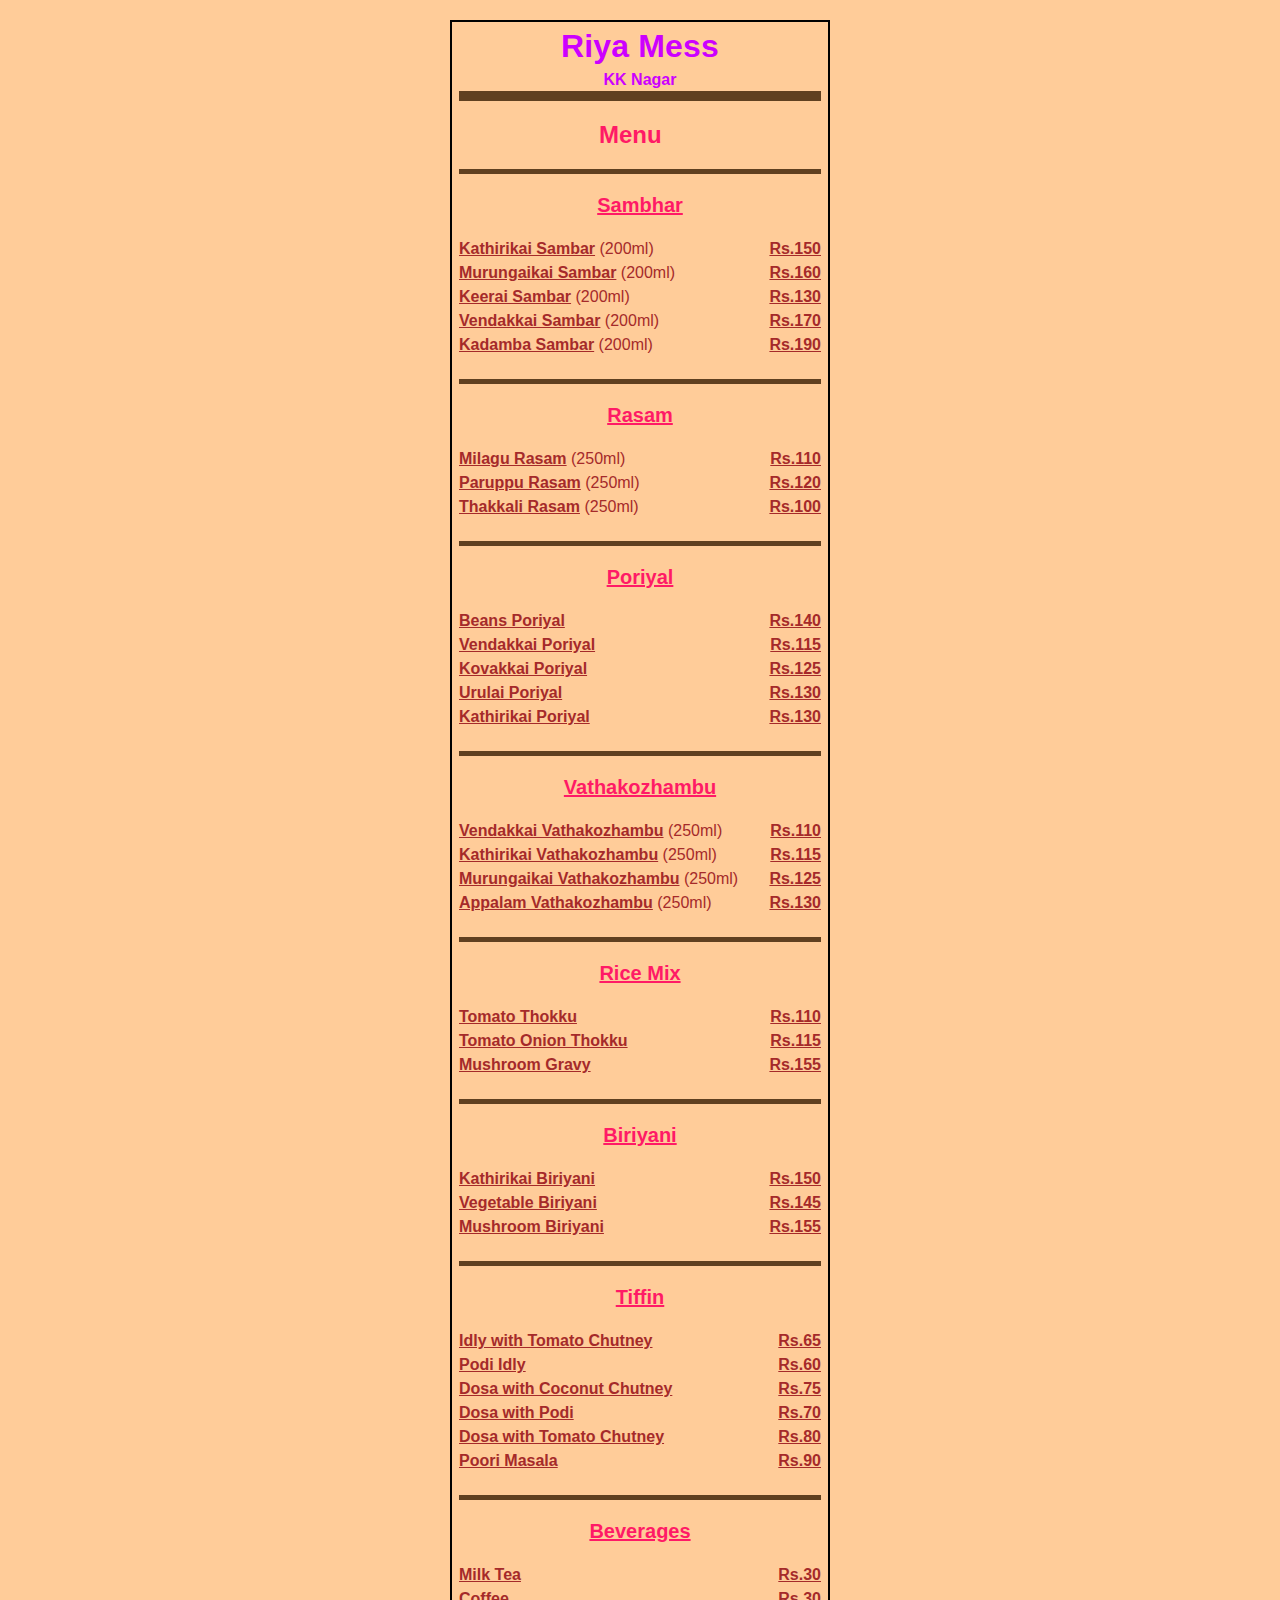
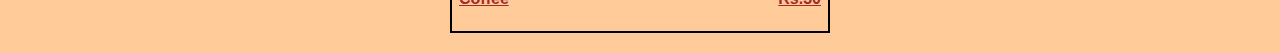
<file: index.html>
<!DOCTYPE html>
<html lang="en">
    <head>
        <meta charset="UTF-8">
        <meta name="viewport" content="width=device-width, initial-scale=1.0">
        <link rel="stylesheet" href="styles.css">
        <link rel="stylesheet" href="https://fonts.googleapis.com/css?family=Open+Sans:400,700,800">
        <title>Riya Mess</title>
    </head>
    <body>
        <div class="label">
            <header>
                <h1 class="bold">Riya Mess</h1>
                <p class="bold add">KK Nagar</p>
                <div class="divider lg"></div>
                <h2 class="menu">Menu</h2>
            </header>
            <div class="divider md"></div>
            <div class="menu-header">
                <h3>Sambhar</h3>
            </div>
            <!-- <div class="divider"></div> -->
            <div class="menu-item"><span class="bold"><u>Kathirikai Sambar</u></span> (200ml) <span class="right bold"><u>Rs.150</u></span></div>
            <div class="menu-item"><span class="bold"><u>Murungaikai Sambar</u></span> (200ml) <span class="right bold"><u>Rs.160</u></span></div>
            <div class="menu-item"><span class="bold"><u>Keerai Sambar</u></span> (200ml) <span class="right bold"><u>Rs.130</u></span></div>
            <div class="menu-item"><span class="bold"><u>Vendakkai Sambar</u></span> (200ml) <span class="right bold"><u>Rs.170</u></span></div>
            <div class="menu-item"><span class="bold"><u>Kadamba Sambar</u></span> (200ml) <span class="right bold"><u>Rs.190</u></span></div>
            <div class="space"></div>
            <div class="divider md"></div>
            <div class="menu-header">
                <h3>Rasam</h3>
            </div>
            <div class="menu-item"><span class="bold"><u>Milagu Rasam</u></span> (250ml) <span class="right bold"><u>Rs.110</u></span></div>
            <div class="menu-item"><span class="bold"><u>Paruppu Rasam</u></span> (250ml) <span class="right bold"><u>Rs.120</u></span></div>
            <div class="menu-item"><span class="bold"><u>Thakkali Rasam</u></span> (250ml) <span class="right bold"><u>Rs.100</u></span></div>
            <div class="space"></div>
            <div class="divider md"></div>
            <div class="menu-header">
                <h3>Poriyal</h3>
            </div>
            <div class="menu-item"><span class="bold"><u>Beans Poriyal</u></span><span class="right bold"><u>Rs.140</u></span></div>
            <div class="menu-item"><span class="bold"><u>Vendakkai Poriyal</u></span><span class="right bold"><u>Rs.115</u></span></div>
            <div class="menu-item"><span class="bold"><u>Kovakkai Poriyal</u></span><span class="right bold"><u>Rs.125</u></span></div>
            <div class="menu-item"><span class="bold"><u>Urulai Poriyal</u></span><span class="right bold"><u>Rs.130</u></span></div>
            <div class="menu-item"><span class="bold"><u>Kathirikai Poriyal</u></span><span class="right bold"><u>Rs.130</u></span></div>
            <div class="space"></div>
            <div class="divider md"></div>
            <div class="menu-header">
                <h3>Vathakozhambu</h3>
            </div>
            <div class="menu-item"><span class="bold"><u>Vendakkai Vathakozhambu</u></span> (250ml) <span class="right bold"><u>Rs.110</u></span></div>
            <div class="menu-item"><span class="bold"><u>Kathirikai Vathakozhambu</u></span> (250ml) <span class="right bold"><u>Rs.115</u></span></div>
            <div class="menu-item"><span class="bold"><u>Murungaikai Vathakozhambu</u></span> (250ml) <span class="right bold"><u>Rs.125</u></span></div>
            <div class="menu-item"><span class="bold"><u>Appalam Vathakozhambu</u></span> (250ml) <span class="right bold"><u>Rs.130</u></span></div>
            <div class="space"></div>
            <div class="divider md"></div>
            <div class="menu-header">
                <h3>Rice Mix</h3>
            </div>
            <div class="menu-item"><span class="bold"><u>Tomato Thokku</u></span><span class="right bold"><u>Rs.110</u></span></div>
            <div class="menu-item"><span class="bold"><u>Tomato Onion Thokku</u></span><span class="right bold"><u>Rs.115</u></span></div>
            <div class="menu-item"><span class="bold"><u>Mushroom Gravy</u></span><span class="right bold"><u>Rs.155</u></span></div>
            <div class="space"></div>
            <div class="divider md"></div>
            <div class="menu-header">
                <h3>Biriyani</h3>
            </div>
            <div class="menu-item"><span class="bold"><u>Kathirikai Biriyani</u></span><span class="right bold"><u>Rs.150</u></span></div>
            <div class="menu-item"><span class="bold"><u>Vegetable Biriyani</u></span><span class="right bold"><u>Rs.145</u></span></div>
            <div class="menu-item"><span class="bold"><u>Mushroom Biriyani</u></span><span class="right bold"><u>Rs.155</u></span></div>
            <div class="space"></div>
            <div class="divider md"></div>
            <div class="menu-header">
                <h3>Tiffin</h3>
            </div>
            <div class="menu-item"><span class="bold"><u>Idly with Tomato Chutney</u></span><span class="right bold"><u>Rs.65</u></span></div>
            <div class="menu-item"><span class="bold"><u>Podi Idly</u></span><span class="right bold"><u>Rs.60</u></span></div>
            <div class="menu-item"><span class="bold"><u>Dosa with Coconut Chutney</u></span><span class="right bold"><u>Rs.75</u></span></div>
            <div class="menu-item"><span class="bold"><u>Dosa with Podi</u></span><span class="right bold"><u>Rs.70</u></span></div>
            <div class="menu-item"><span class="bold"><u>Dosa with Tomato Chutney</u></span><span class="right bold"><u>Rs.80</u></span></div>
            <div class="menu-item"><span class="bold"><u>Poori Masala</u></span><span class="right bold"><u>Rs.90</u></span></div>
            <div class="space"></div>
            <div class="divider md"></div>
            <div class="menu-header">
                <h3>Beverages</h3>
            </div>
            <div class="menu-item"><span class="bold"><u>Milk Tea</u></span><span class="right bold"><u>Rs.30</u></span></div>
            <div class="menu-item"><span class="bold"><u>Coffee</u></span><span class="right bold"><u>Rs.30</u></span></div>
            <div class="space"></div>
            
        </div>

    </body>
    <footer>
        
    </footer>
</html>
</file>
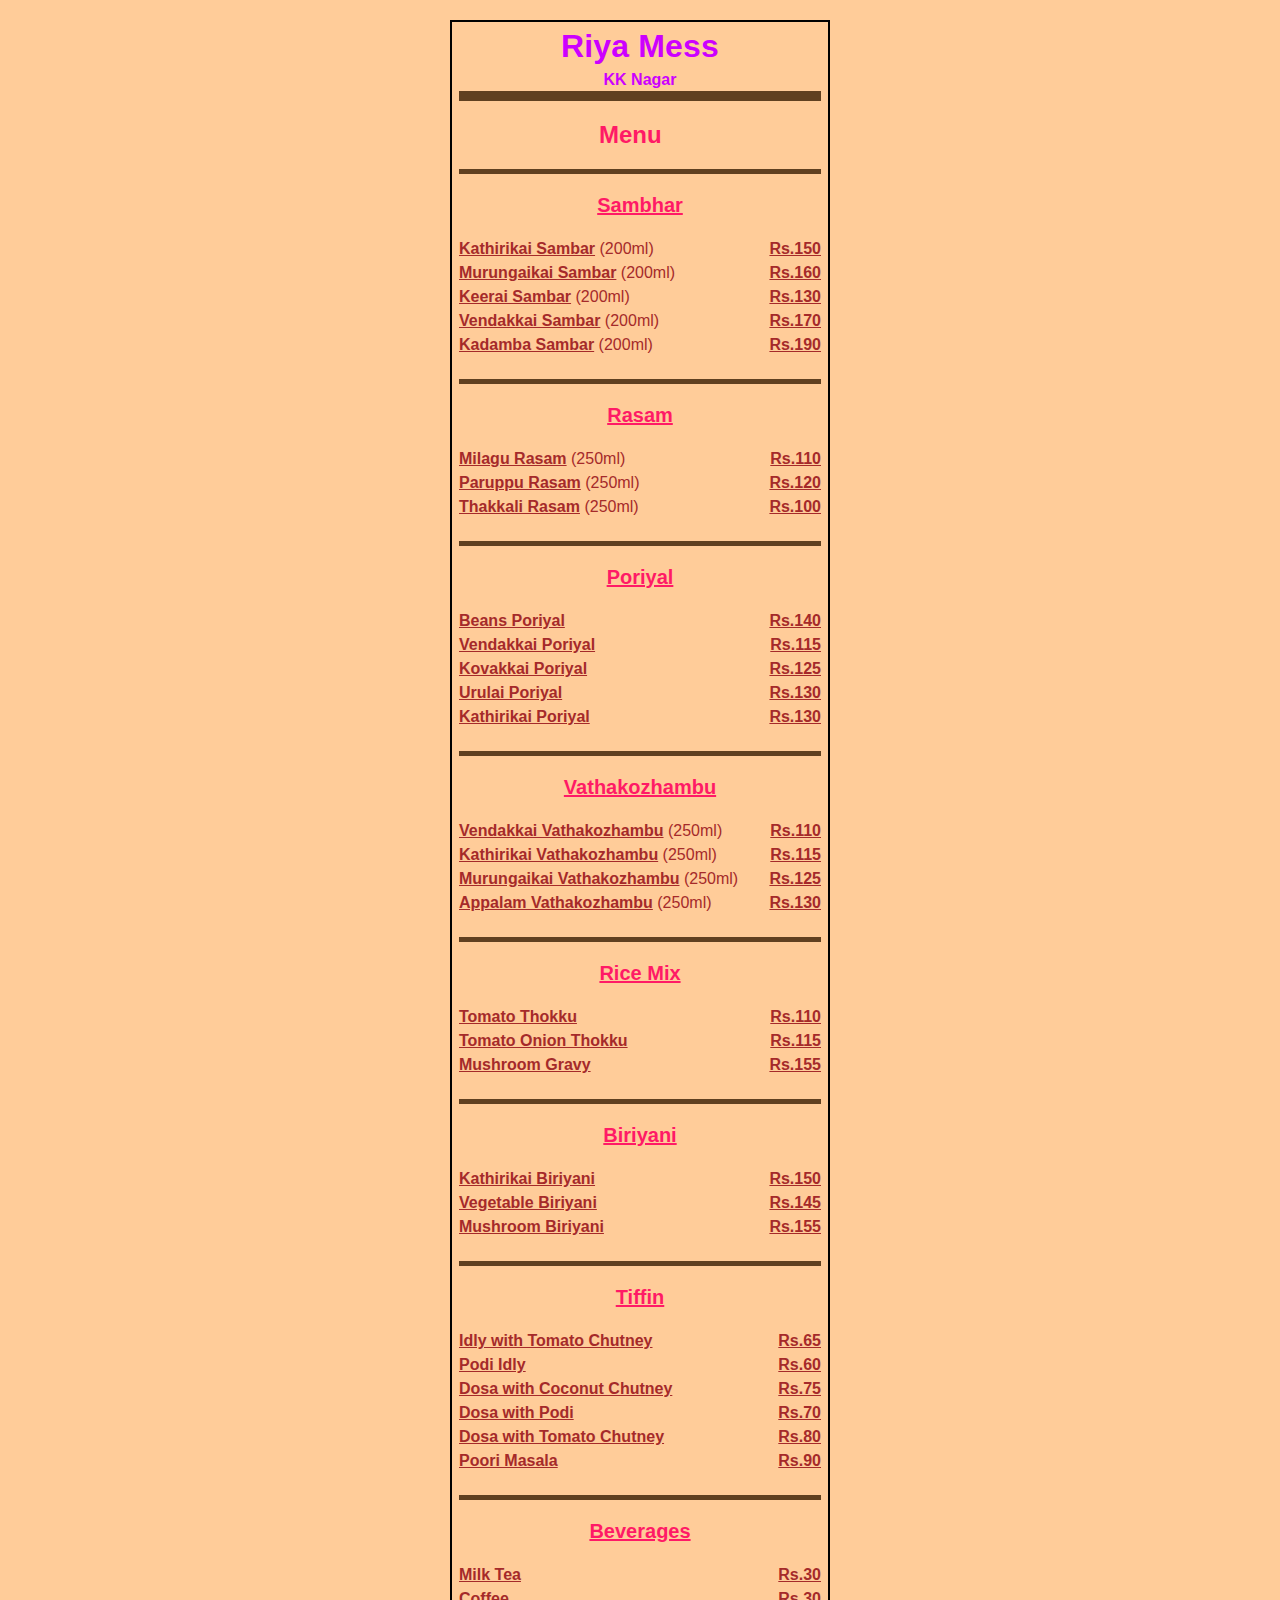
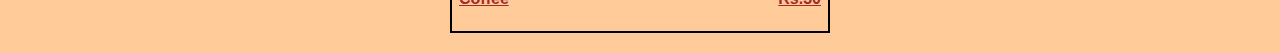
<file: Menu-Project2.html>
<!DOCTYPE html>
<html lang="en">
    <head>
        <meta charset="UTF-8">
        <meta name="viewport" content="width=device-width, initial-scale=1.0">
        <link rel="stylesheet" href="styles.css">
        <link rel="stylesheet" href="https://fonts.googleapis.com/css?family=Open+Sans:400,700,800">
        <title>Riya Mess</title>
    </head>
    <body>
        <div class="label">
            <header>
                <h1 class="bold">Riya Mess</h1>
                <p class="bold add">KK Nagar</p>
                <div class="divider lg"></div>
                <h2 class="menu">Menu</h2>
            </header>
            <div class="divider md"></div>
            <div class="menu-header">
                <h3>Sambhar</h3>
            </div>
            <!-- <div class="divider"></div> -->
            <div class="menu-item"><span class="bold"><u>Kathirikai Sambar</u></span> (200ml) <span class="right bold"><u>Rs.150</u></span></div>
            <div class="menu-item"><span class="bold"><u>Murungaikai Sambar</u></span> (200ml) <span class="right bold"><u>Rs.160</u></span></div>
            <div class="menu-item"><span class="bold"><u>Keerai Sambar</u></span> (200ml) <span class="right bold"><u>Rs.130</u></span></div>
            <div class="menu-item"><span class="bold"><u>Vendakkai Sambar</u></span> (200ml) <span class="right bold"><u>Rs.170</u></span></div>
            <div class="menu-item"><span class="bold"><u>Kadamba Sambar</u></span> (200ml) <span class="right bold"><u>Rs.190</u></span></div>
            <div class="space"></div>
            <div class="divider md"></div>
            <div class="menu-header">
                <h3>Rasam</h3>
            </div>
            <div class="menu-item"><span class="bold"><u>Milagu Rasam</u></span> (250ml) <span class="right bold"><u>Rs.110</u></span></div>
            <div class="menu-item"><span class="bold"><u>Paruppu Rasam</u></span> (250ml) <span class="right bold"><u>Rs.120</u></span></div>
            <div class="menu-item"><span class="bold"><u>Thakkali Rasam</u></span> (250ml) <span class="right bold"><u>Rs.100</u></span></div>
            <div class="space"></div>
            <div class="divider md"></div>
            <div class="menu-header">
                <h3>Poriyal</h3>
            </div>
            <div class="menu-item"><span class="bold"><u>Beans Poriyal</u></span><span class="right bold"><u>Rs.140</u></span></div>
            <div class="menu-item"><span class="bold"><u>Vendakkai Poriyal</u></span><span class="right bold"><u>Rs.115</u></span></div>
            <div class="menu-item"><span class="bold"><u>Kovakkai Poriyal</u></span><span class="right bold"><u>Rs.125</u></span></div>
            <div class="menu-item"><span class="bold"><u>Urulai Poriyal</u></span><span class="right bold"><u>Rs.130</u></span></div>
            <div class="menu-item"><span class="bold"><u>Kathirikai Poriyal</u></span><span class="right bold"><u>Rs.130</u></span></div>
            <div class="space"></div>
            <div class="divider md"></div>
            <div class="menu-header">
                <h3>Vathakozhambu</h3>
            </div>
            <div class="menu-item"><span class="bold"><u>Vendakkai Vathakozhambu</u></span> (250ml) <span class="right bold"><u>Rs.110</u></span></div>
            <div class="menu-item"><span class="bold"><u>Kathirikai Vathakozhambu</u></span> (250ml) <span class="right bold"><u>Rs.115</u></span></div>
            <div class="menu-item"><span class="bold"><u>Murungaikai Vathakozhambu</u></span> (250ml) <span class="right bold"><u>Rs.125</u></span></div>
            <div class="menu-item"><span class="bold"><u>Appalam Vathakozhambu</u></span> (250ml) <span class="right bold"><u>Rs.130</u></span></div>
            <div class="space"></div>
            <div class="divider md"></div>
            <div class="menu-header">
                <h3>Rice Mix</h3>
            </div>
            <div class="menu-item"><span class="bold"><u>Tomato Thokku</u></span><span class="right bold"><u>Rs.110</u></span></div>
            <div class="menu-item"><span class="bold"><u>Tomato Onion Thokku</u></span><span class="right bold"><u>Rs.115</u></span></div>
            <div class="menu-item"><span class="bold"><u>Mushroom Gravy</u></span><span class="right bold"><u>Rs.155</u></span></div>
            <div class="space"></div>
            <div class="divider md"></div>
            <div class="menu-header">
                <h3>Biriyani</h3>
            </div>
            <div class="menu-item"><span class="bold"><u>Kathirikai Biriyani</u></span><span class="right bold"><u>Rs.150</u></span></div>
            <div class="menu-item"><span class="bold"><u>Vegetable Biriyani</u></span><span class="right bold"><u>Rs.145</u></span></div>
            <div class="menu-item"><span class="bold"><u>Mushroom Biriyani</u></span><span class="right bold"><u>Rs.155</u></span></div>
            <div class="space"></div>
            <div class="divider md"></div>
            <div class="menu-header">
                <h3>Tiffin</h3>
            </div>
            <div class="menu-item"><span class="bold"><u>Idly with Tomato Chutney</u></span><span class="right bold"><u>Rs.65</u></span></div>
            <div class="menu-item"><span class="bold"><u>Podi Idly</u></span><span class="right bold"><u>Rs.60</u></span></div>
            <div class="menu-item"><span class="bold"><u>Dosa with Coconut Chutney</u></span><span class="right bold"><u>Rs.75</u></span></div>
            <div class="menu-item"><span class="bold"><u>Dosa with Podi</u></span><span class="right bold"><u>Rs.70</u></span></div>
            <div class="menu-item"><span class="bold"><u>Dosa with Tomato Chutney</u></span><span class="right bold"><u>Rs.80</u></span></div>
            <div class="menu-item"><span class="bold"><u>Poori Masala</u></span><span class="right bold"><u>Rs.90</u></span></div>
            <div class="space"></div>
            <div class="divider md"></div>
            <div class="menu-header">
                <h3>Beverages</h3>
            </div>
            <div class="menu-item"><span class="bold"><u>Milk Tea</u></span><span class="right bold"><u>Rs.30</u></span></div>
            <div class="menu-item"><span class="bold"><u>Coffee</u></span><span class="right bold"><u>Rs.30</u></span></div>
            <div class="space"></div>
            
        </div>

    </body>
    <footer>
        
    </footer>
</html>
</file>
<file: styles.css>
* {
    box-sizing: border-box;
}

html {
    font-size: 16px;
    
}

body {
    font-family: 'Trebuchet MS', 'Lucida Sans Unicode', 'Lucida Grande', 'Lucida Sans', Arial, sans-serif;
    background-color: #ffcc99;
}

.label {
    border: 2px solid black;
    width: 380px;
    margin: 20px auto;
    padding: 0 7px;
}

header h1 {
    
    text-align: center;
    margin: -4px 0;
    letter-spacing: 0.15px;
    color: #cc00ff;
    padding: 10px;
}

h2.menu {
    padding:0px;
    width: 5px;
    text-indent: 140px;
    color: #ff1a66;
}

.divider {
    border-bottom: 1px solid #888989;
    margin: 2px 0;
    clear: right;
  }

.lg {
    height: 10px;
 }  

.lg, .md {
    background-color: #604020;
    border: 0;
  }

  .md {
    height: 5px;
    
    
  }  

h3 {
    font-size: 20px;
    text-align: center;
    color: #ff1a66;
    text-decoration: underline;
}  

.right {
    float: right;
  }

.bold {
    font-weight: 800;
}  

.menu-item {
    padding: 3px 0;
    text-align: justify;
    color: brown;
}

.space {
    padding: 10px;
}

.add {
    text-align: center;
    padding: 0%;
    color: #cc00ff;
    margin: 0;
}
</file>
